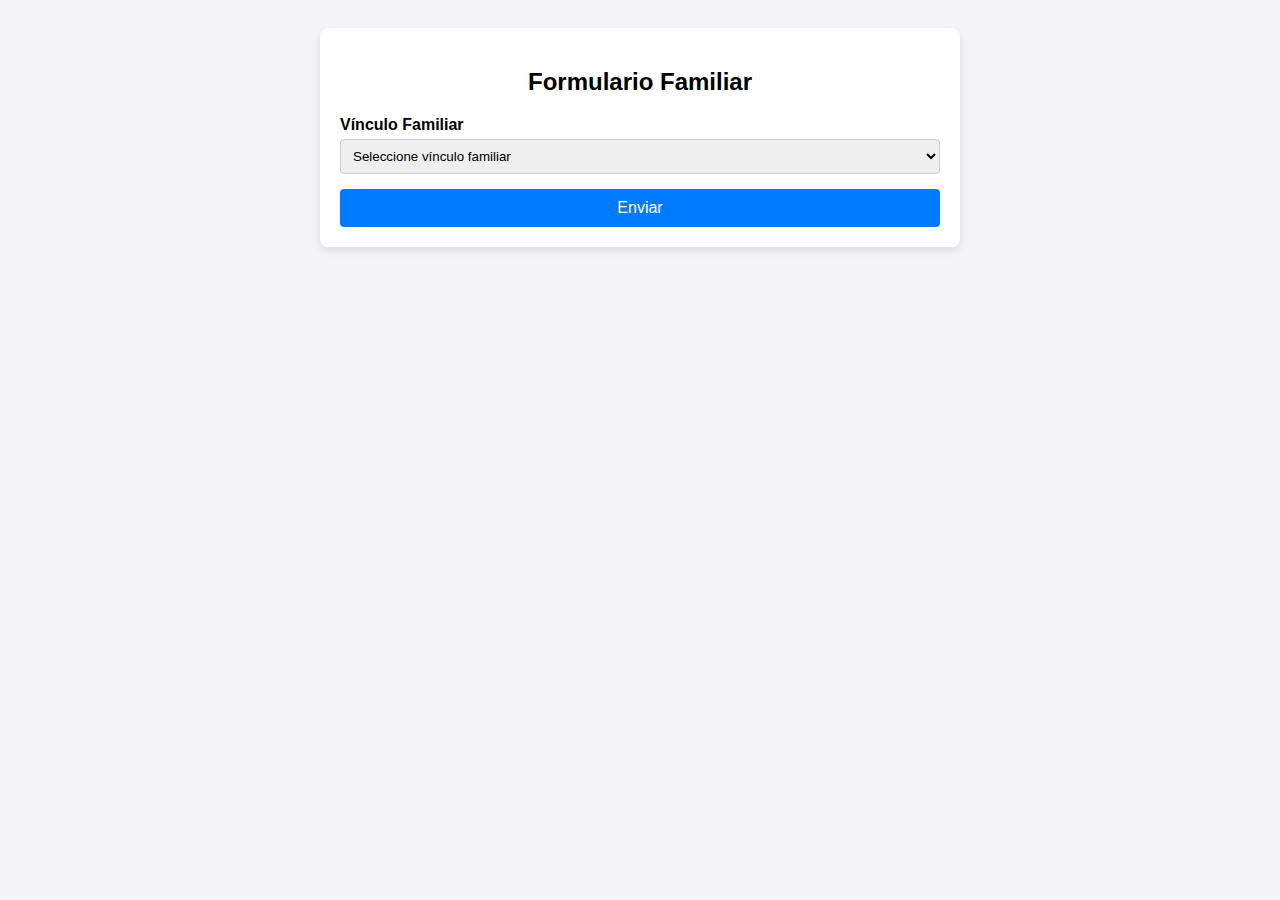
<file: formulario-familiar/index.html>
<!DOCTYPE html>
<html lang="es">
<head>
  <meta charset="UTF-8">
  <meta name="viewport" content="width=device-width, initial-scale=1.0">
  <title>Formulario Familiar</title>
  <link rel="stylesheet" href="styles.css">
</head>
<body>
  <div class="card">
    <div class="card-header">
      <h2>Formulario Familiar</h2>
    </div>
    <div class="card-content">
      <div class="field-group">
        <label for="vinculo">Vínculo Familiar</label>
        <select id="vinculo" onchange="handleVinculoChange(this.value)">
          <option value="">Seleccione vínculo familiar</option>
          <option value="PADRE">Padre</option>
          <option value="MADRE">Madre</option>
          <option value="HERMANO">Hermano/a</option>
          <option value="CONCUBINO">Concubino/a</option>
          <option value="ESPOSO">Esposo/a</option>
          <option value="HIJO">Hijo/a</option>
        </select>
      </div>
      <div id="form-content">
        <!-- Los campos específicos según el vínculo se agregarán aquí -->
      </div>
      <button class="submit-button" type="submit">Enviar</button>
    </div>
  </div>

  <script src="script.js"></script>
</body>
</html>
</file>
<file: formulario-familiar/styles.css>
body {
  font-family: Arial, sans-serif;
  background-color: #f4f4f9;
  padding: 20px;
}

.card {
  max-width: 600px;
  margin: 0 auto;
  background-color: #fff;
  border-radius: 8px;
  box-shadow: 0 4px 8px rgba(0, 0, 0, 0.1);
  padding: 20px;
}

.card-header h2 {
  margin-bottom: 20px;
  font-size: 24px;
  text-align: center;
}

.card-content .field-group {
  margin-bottom: 15px;
}

.card-content label {
  display: block;
  margin-bottom: 5px;
  font-weight: bold;
}

.card-content input, 
.card-content select {
  width: 100%;
  padding: 8px;
  border: 1px solid #ccc;
  border-radius: 4px;
}

.submit-button {
  display: block;
  width: 100%;
  padding: 10px;
  background-color: #007bff;
  color: white;
  border: none;
  border-radius: 4px;
  font-size: 16px;
  cursor: pointer;
}

.submit-button:hover {
  background-color: #0056b3;
}
</file>
